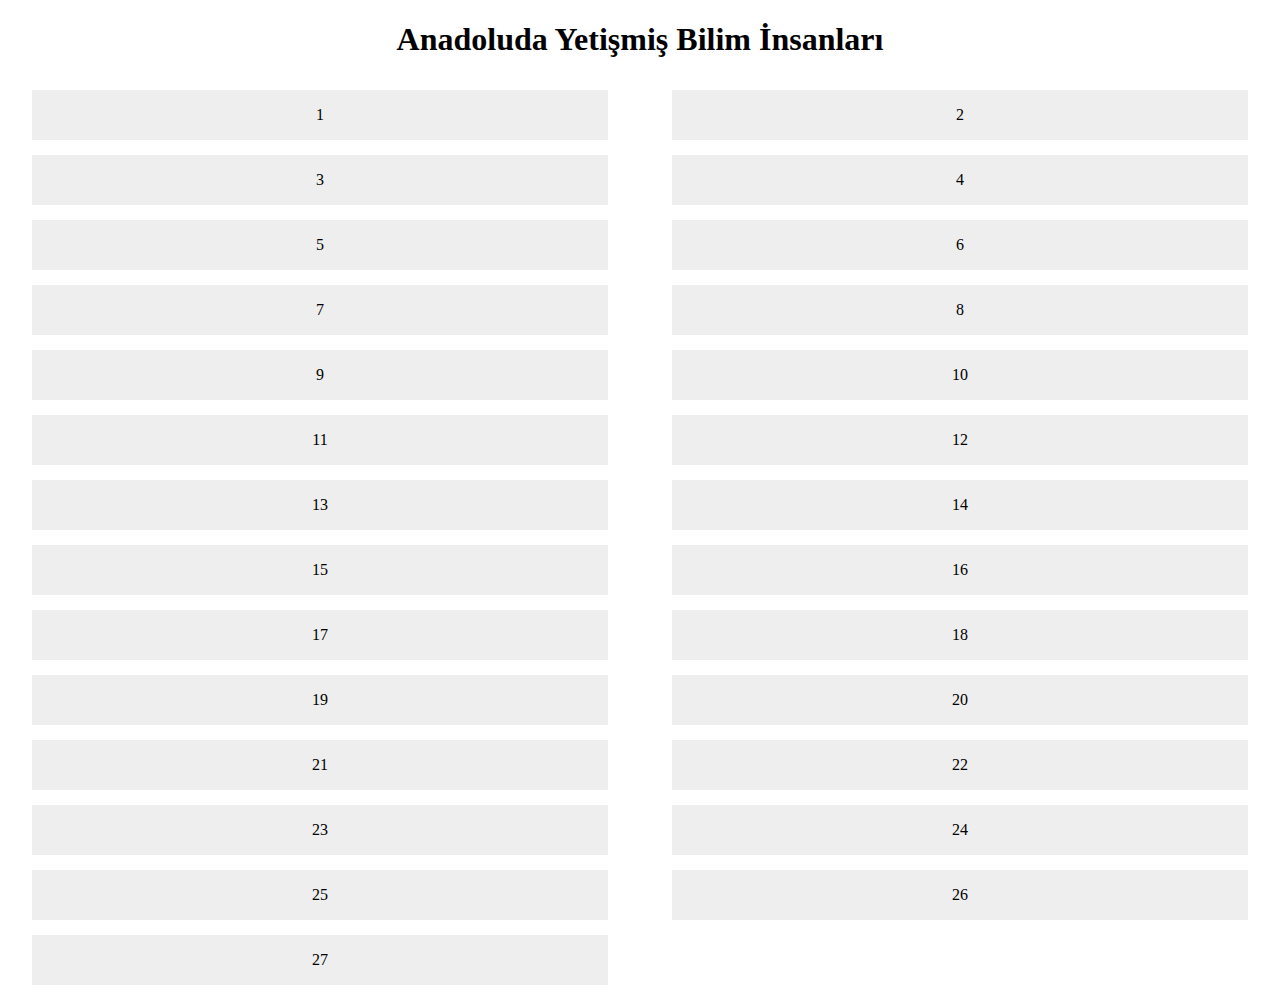
<file: index.html>
<!DOCTYPE html>
<html lang="en">
<head>
    <meta charset="UTF-8">
    <meta name="viewport" content="width=device-width, initial-scale=1.0">
    <title>Şehirler</title>
    <link rel="stylesheet" href="style.css">
</head>
<body>
    <h1>
      Anadoluda Yetişmiş Bilim İnsanları
    </h1>
    <div class="container">
        <a href=""><div class="sehir">1</div></a>
        <a href=""><div class="sehir">2</div></a>
        <a href=""><div class="sehir">3</div></a>
        <a href=""><div class="sehir">4</div></a>
        <a href=""><div class="sehir">5</div></a>
        <a href=""><div class="sehir">6</div></a>
        <a href=""><div class="sehir">7</div></a>
        <a href=""><div class="sehir">8</div></a>
        <a href=""><div class="sehir">9</div></a>
        <a href=""><div class="sehir">10</div></a>
        <a href=""><div class="sehir">11</div></a>
        <a href=""><div class="sehir">12</div></a>
        <a href=""><div class="sehir">13</div></a>
        <a href=""><div class="sehir">14</div></a>
        <a href=""><div class="sehir">15</div></a>
        <a href=""><div class="sehir">16</div></a>
        <a href=""><div class="sehir">17</div></a>
        <a href=""><div class="sehir">18</div></a>
        <a href=""><div class="sehir">19</div></a>
        <a href=""><div class="sehir">20</div></a>
        <a href=""><div class="sehir">21</div></a>
        <a href=""><div class="sehir">22</div></a>
        <a href=""><div class="sehir">23</div></a>
        <a href=""><div class="sehir">24</div></a>
        <a href=""><div class="sehir">25</div></a>
        <a href=""><div class="sehir">26</div></a>
        <a href=""><div class="sehir">27</div></a>
    </div>
</body>
</html>
</file>
<file: style.css>
.container {
    display: grid;
    width: 100%;
    grid-template-columns: repeat(auto-fill, minmax(50%, 1fr));
}

h1 {
    text-align: center;
}

body {
    margin: 0;
}

a {
    display: flex;
    justify-content: center;
    place-items: center;
    height: 50px;
    width: 90%;
    background-color: #eee;
    margin-top: 10px;
    margin-bottom: 5px;
    text-decoration: none;
    color: black;
    margin-left: 5%;
}
.sehir {
    display: block;
    text-align: center;
}
</file>
